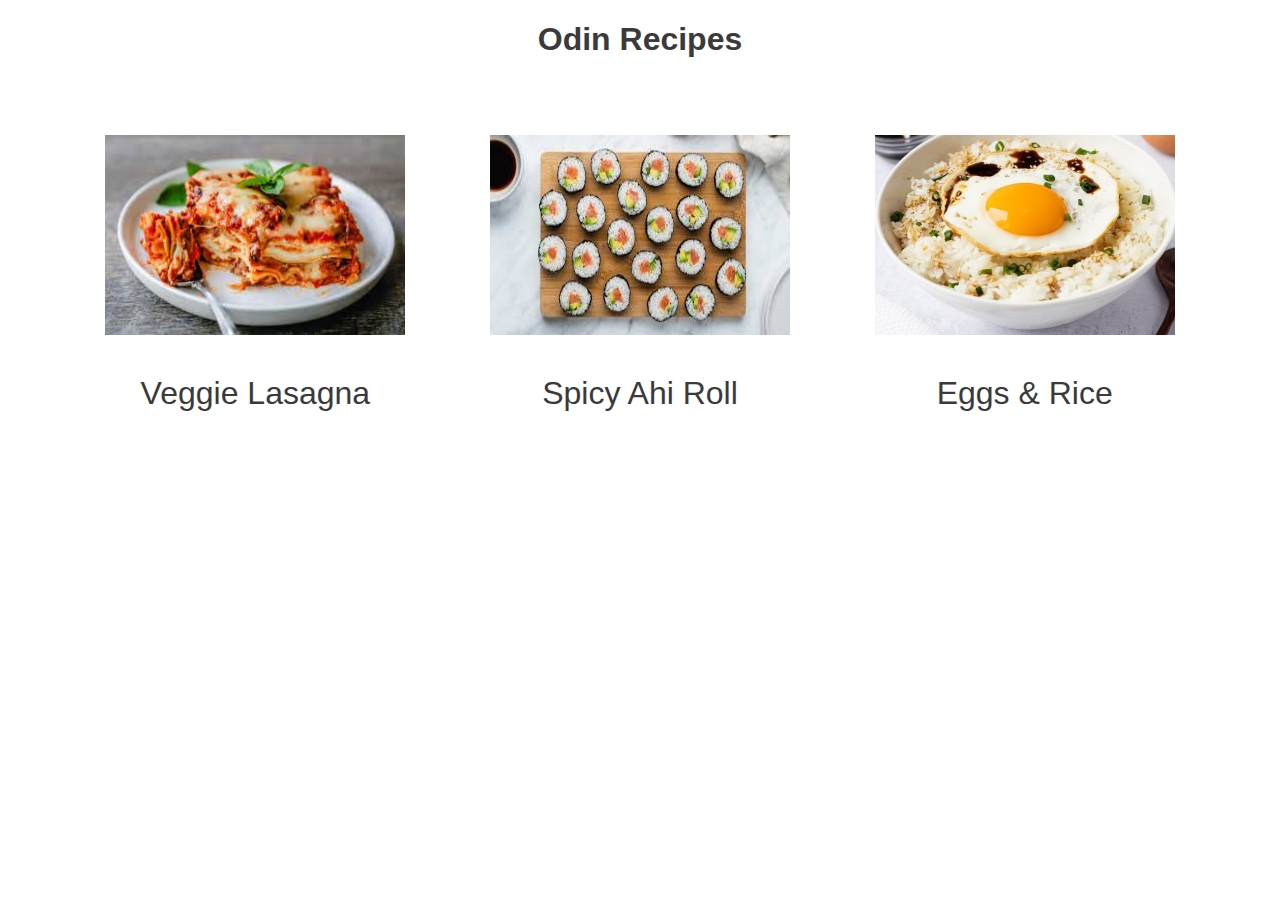
<file: index.html>
<!DOCTYPE html>
<html lang="en">

<head>
  <meta charset="UTF-8">
  <meta http-equiv="X-UA-Compatible" content="IE=edge">
  <meta name="viewport" content="width=device-width, initial-scale=1.0">
  <link rel="stylesheet" href="styles.css">
  <title>Odin Recipes</title>
</head>

<body>
  <div>
    <h1 class="heading">Odin Recipes</h1>
    <div class="content">
      <div class="item">
        <a href="recipes/lasagna.html"><img src="/images/lasagna.jpeg" height="200" width="300"
            alt="A picture of a lasagna portion." title="Lasagna is yummy good!"></a>
        <p>Veggie Lasagna</p>
      </div>
      <div class="item">
        <a href="recipes/sushi.html"><img src="/images/sushi.jpeg" height="200" width="300"
            alt="A picture of an assortment of sushi" title="Spicy Ahi is the best sushi!"></a>
        <p>Spicy Ahi Roll</p>
      </div>
      <div class="item">
        <a href="recipes/eggsandrice.html"><img src="/images/eggs and rice.jpeg" height="200" width="300"
            alt="A plate of eggs with rice" title="A banger breakfast!"></a>
        <p>Eggs & Rice</p>
      </div>
    </div>
  </div>
</body>

</html>
</file>
<file: styles.css>
* {
  font-family: sans-serif;
  color: rgb(58, 58, 58);
  border: 2px;
}

.heading {
  text-align: center;
}


div {
  flex: 1;
  align-items: center;
  text-align: center;
}

.content {
  background-color: rgb(255, 255, 255);
  color: rgb(58, 58, 58);
  font-size: 32px;
  padding: 55px;
  display: flex;
}
</file>
